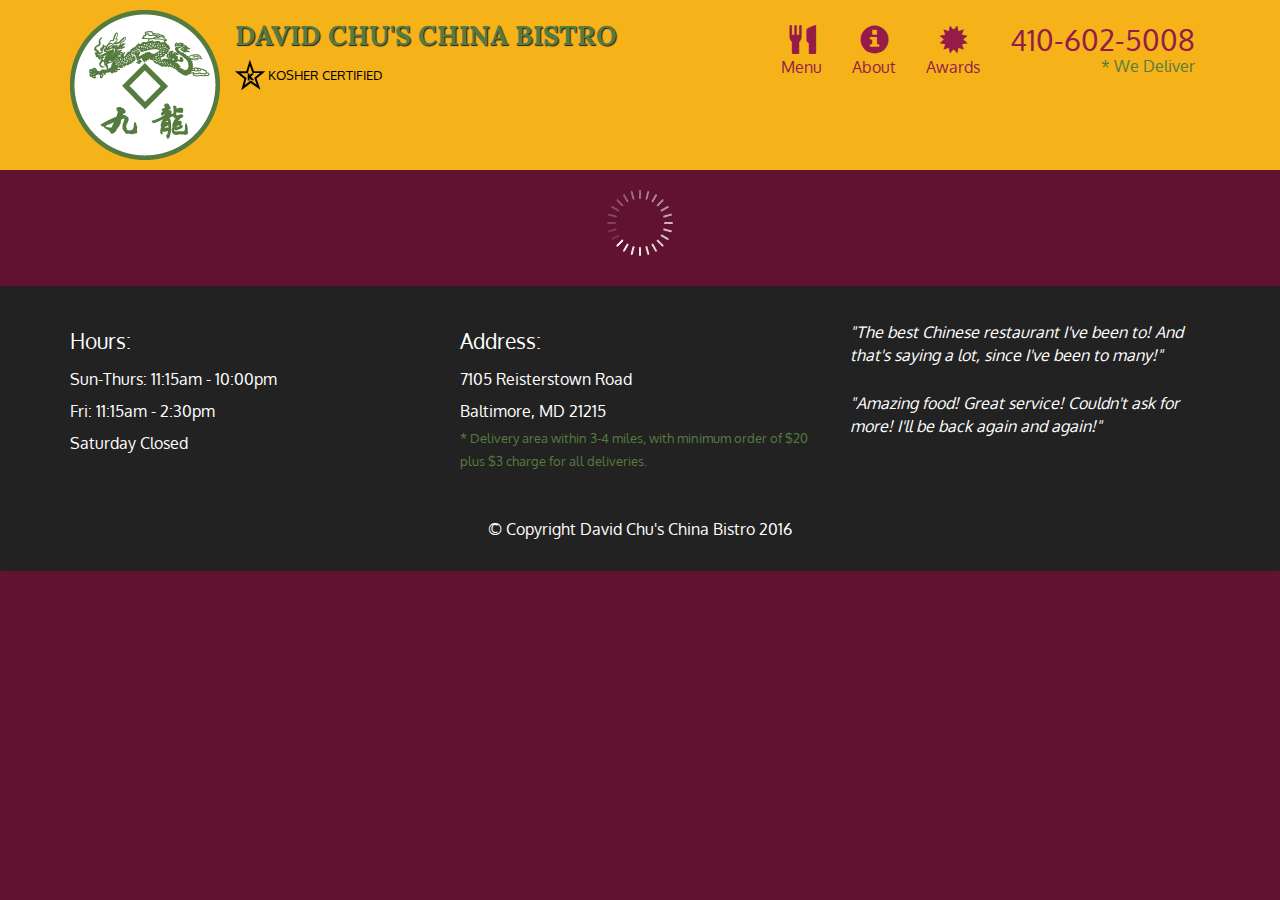
<file: index.html>
<!doctype html>
<html lang="en">
  <head>
    <meta charset="utf-8">
    <meta http-equiv="X-UA-Compatible" content="IE=edge">
    <meta name="viewport" content="width=device-width, initial-scale=1">
    <title>David Chu's China Bistro</title>
    <link rel="stylesheet" href="https://ordinaryjetbrain.github.io/Assignments/css/bootstrap.min.css">
    <link rel="stylesheet" href="https://ordinaryjetbrain.github.io/Assignments/css/bootstrap.css">
    <link rel="stylesheet" href="https://ordinaryjetbrain.github.io/Assignments/css/styles.css">
    <link href='https://fonts.googleapis.com/css?family=Oxygen:400,300,700' rel='stylesheet' type='text/css'>
    <link href='https://fonts.googleapis.com/css?family=Lora' rel='stylesheet' type='text/css'>
  </head>
<body>
  <header>
    <nav id="header-nav" class="navbar navbar-default">
      <div class="container">
        <div class="navbar-header">
          <a href="index.html" class="pull-left visible-md visible-lg">
            <div id="logo-img" alt="Logo image"></div>
          </a>

          <div class="navbar-brand">
            <a href="index.html"><h1>David Chu's China Bistro</h1></a>
            <p>
              <img src="images/star-k-logo.png" alt="Kosher certification">
              <span>Kosher Certified</span>
            </p>
          </div>

          <button id="navbarToggle" type="button" class="navbar-toggle collapsed" data-toggle="collapse" data-target="#collapsable-nav" aria-expanded="false">
            <span class="sr-only">Toggle navigation</span>
            <span class="icon-bar"></span>
            <span class="icon-bar"></span>
            <span class="icon-bar"></span>
          </button>
        </div>
        
        <div id="collapsable-nav" class="collapse navbar-collapse">
           <ul id="nav-list" class="nav navbar-nav navbar-right">
            <li id="navHomeButton" class="visible-xs active">
              <a href="index.html">
                <span class="glyphicon glyphicon-home"></span> Home</a>
            </li>
            <li id="navMenuButton">
              <a href="#" onclick="$dc.loadMenuCategories();">
                <span class="glyphicon glyphicon-cutlery"></span><br class="hidden-xs"> Menu</a>
            </li>
            <li>
              <a href="#">
                <span class="glyphicon glyphicon-info-sign"></span><br class="hidden-xs"> About</a>
            </li>
            <li>
              <a href="#">
                <span class="glyphicon glyphicon-certificate"></span><br class="hidden-xs"> Awards</a>
            </li>
            <li id="phone" class="hidden-xs">
              <a href="tel:410-602-5008">
                <span>410-602-5008</span></a><div>* We Deliver</div>
            </li>
          </ul><!-- #nav-list -->
        </div><!-- .collapse .navbar-collapse -->
      </div><!-- .container -->
    </nav><!-- #header-nav -->
  </header>

  <div id="call-btn" class="visible-xs">
    <a class="btn" href="tel:410-602-5008">
    <span class="glyphicon glyphicon-earphone"></span>
    410-602-5008
    </a>
  </div>
  <div id="xs-deliver" class="text-center visible-xs">* We Deliver</div>

  <div id="main-content" class="container"></div>

  <footer class="panel-footer">
    <div class="container">
      <div class="row">
        <section id="hours" class="col-sm-4">
          <span>Hours:</span><br>
          Sun-Thurs: 11:15am - 10:00pm<br>
          Fri: 11:15am - 2:30pm<br>
          Saturday Closed
          <hr class="visible-xs">
        </section>
        <section id="address" class="col-sm-4">
          <span>Address:</span><br>
          7105 Reisterstown Road<br>
          Baltimore, MD 21215
          <p>* Delivery area within 3-4 miles, with minimum order of $20 plus $3 charge for all deliveries.</p>
          <hr class="visible-xs">
        </section>
        <section id="testimonials" class="col-sm-4">
          <p>"The best Chinese restaurant I've been to! And that's saying a lot, since I've been to many!"</p>
          <p>"Amazing food! Great service! Couldn't ask for more! I'll be back again and again!"</p>
        </section>
      </div>
      <div class="text-center">&copy; Copyright David Chu's China Bistro 2016</div>
    </div>
  </footer>

  <!-- jQuery (Bootstrap JS plugins depend on it) -->
  <script src="js/jquery-2.1.4.min.js"></script>
  <script src="js/bootstrap.min.js"></script>
  <script src="js/ajax-utils.js"></script>
  <script src="js/script.js"></script>
</body>
</html>
</file>
